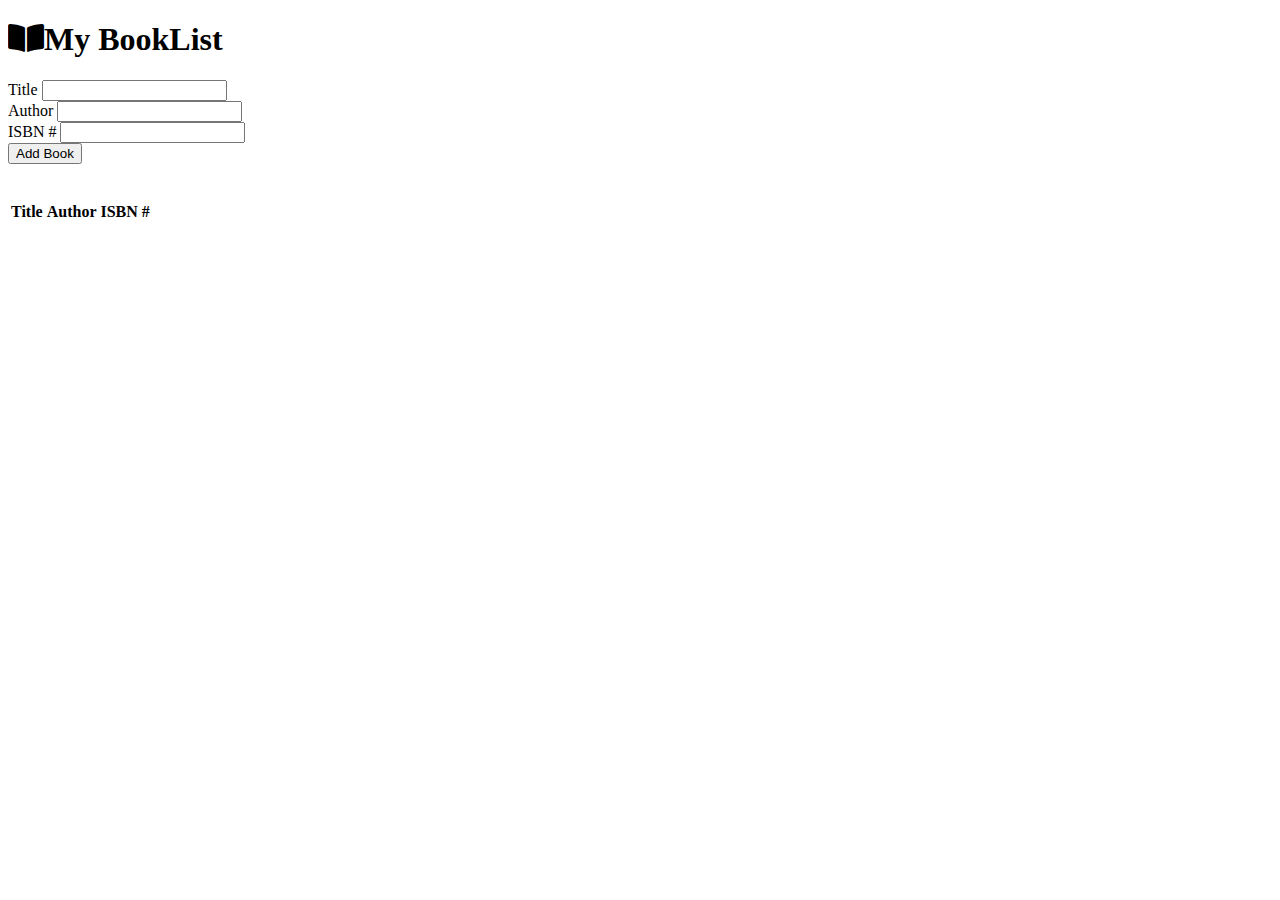
<file: frontend-portfolio-master/A4-Booklist/index.html>
<!DOCTYPE html>
<html lang="en">
<head>
	<meta charset="utf-8">
	<meta name="viewport" content="width=device-width, initial-scale=1.0">
	<meta http-equiv="X-UA-Compatible" content="ie=edge">
	<link rel="stylesheet" href="https://use.fontawesome.com/releases/v5.6.3/css/all.css" integrity="sha384-UHRtZLI+pbxtHCWp1t77Bi1L4ZtiqrqD80Kn4Z8NTSRyMA2Fd33n5d@8IWUE00s/" crossorigin="anonymous">
	<link rel="stylesheet" href="https://bootswatch.com/4/yeti/bootstrap.min.css">
	<title>BookList App</title>
</head>
<body>
	<div class="container mt-4">
		<h1 class="display-4 text-center">
			<i class="fas fa-book-open text-primary"></i>My <span class="text-primary">Book</span>List</h1>

			<form id="book-form">
				<div class="form-group">
					<label for="title">Title</label>
					<input type="text" id="title" class="form-control"></input>
				</div>
				<div class="form-group">
					<label for="author">Author</label>
					<input type="text" id="author" class="form-control"></input>
				</div>
				<div class="form-group">
					<label for="isbn">ISBN #</label>
					<input type="text" id="isbn" class="form-control"></input>
				</div>
				<input type="submit" value="Add Book" class="btn btn-primary btn-block">
			</form>
			<br><br>
			<table class="table table-striped">
				<thead>
					<tr>
						<th>Title</th>
						<th>Author</th>
						<th>ISBN #</th>
						<th></th>
					</tr>
				</thead>
				<tbody id="book-list"></tbody>
			</table>
	</div>

<script src="js/app.js" type="text/javascript"></script>
</body>
</html>
</file>
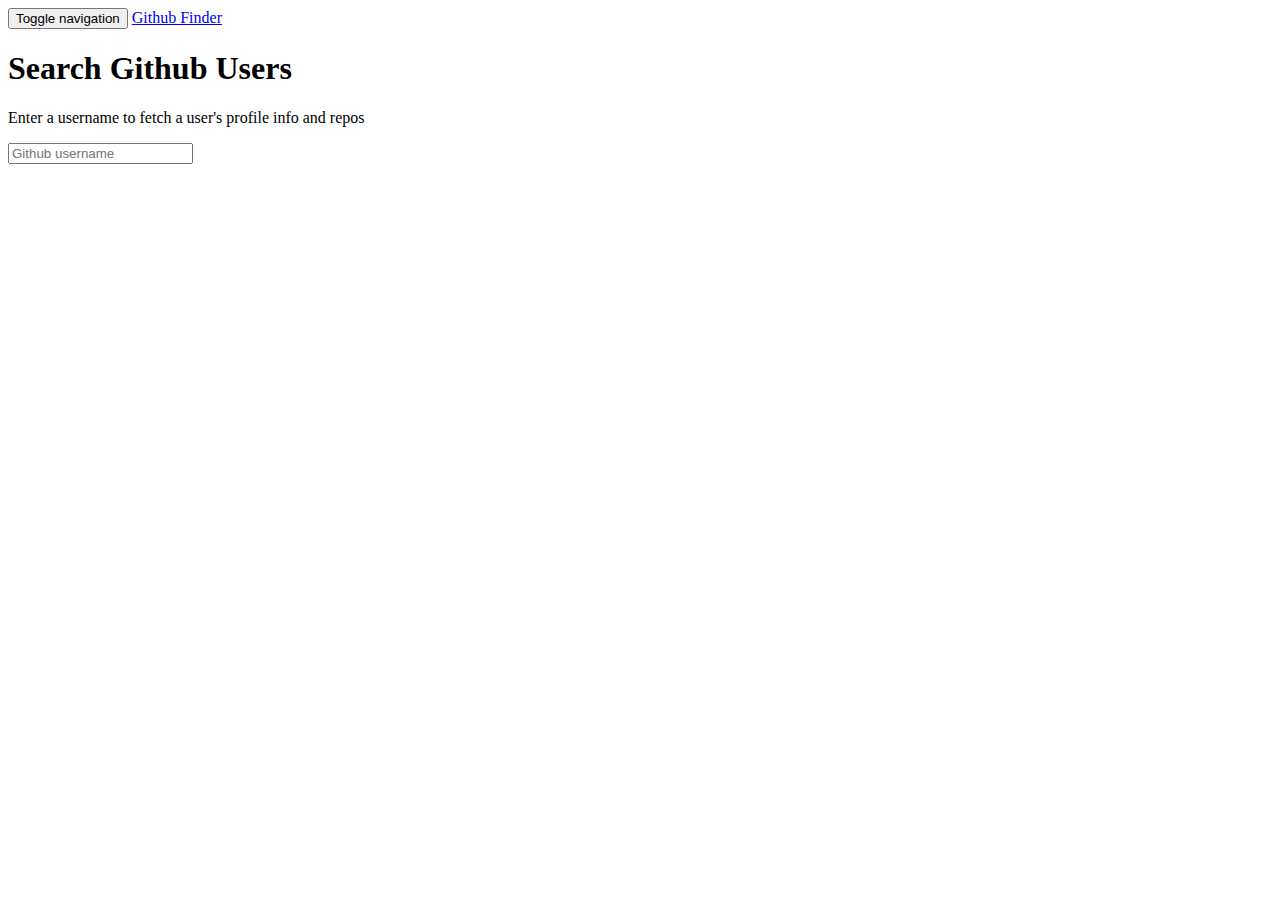
<file: frontend-portfolio-master/githubfinder/index.html>
<!DOCTYPE html>
<html lang="en">
  <head>
    <meta charset="utf-8">
    <meta http-equiv="X-UA-Compatible" content="IE=edge">
    <meta name="viewport" content="width=device-width, initial-scale=1">
   
    <link rel="canonical" href="https://getbootstrap.com/docs/3.4/examples/starter-template/">

    <title>GitHub Finder</title>

    <!-- Bootstrap core CSS -->
    <link href="https://bootswatch.com/3/simplex/bootstrap.min.css" rel="stylesheet">
    <link rel="stylesheet" type="text/css" href="css/style.css">

  </head>

  <body>

    <nav class="navbar navbar-inverse">
      <div class="container">
        <div class="navbar-header">
          <button type="button" class="navbar-toggle collapsed" data-toggle="collapse" data-target="#navbar" aria-expanded="false" aria-controls="navbar">
            <span class="sr-only">Toggle navigation</span>
            <span class="icon-bar"></span>
            <span class="icon-bar"></span>
            <span class="icon-bar"></span>
          </button>
          <a class="navbar-brand" href="#">Github Finder</a>
        </div>
        <div id="navbar" class="collapse navbar-collapse">
          <ul class="nav navbar-nav">

          </ul>
        </div><!--/.nav-collapse -->
      </div>
    </nav>

    <div class="container">

      <div class="searchContainer">
        <h1>Search Github Users</h1>
        <p class="lead">Enter a username to fetch a user's profile info and repos</p>
        <input type="text" id="searchUser" class="form-control" placeholder="Github username">
      </div>
      <br>

      <div id="profile"></div>

    </div><!-- /.container -->

    <script src="https://code.jquery.com/jquery-3.6.0.js" integrity="sha256-H+K7U5CnXl1h5ywQfKtSj8PCmoN9aaq30gDh27Xc0jk=" crossorigin="anonymous"></script>
    <script src="https://cdn.jsdelivr.net/npm/bootstrap@5.1.3/dist/js/bootstrap.min.js" type="text/javascript"></script>
    <script src="js/app.js" type="text/javascript"></script>

  </body>
</html>
</file>
<file: frontend-portfolio-master/githubfinder/css/style.css>
.avatar{
	width: 100%;
}
</file>
